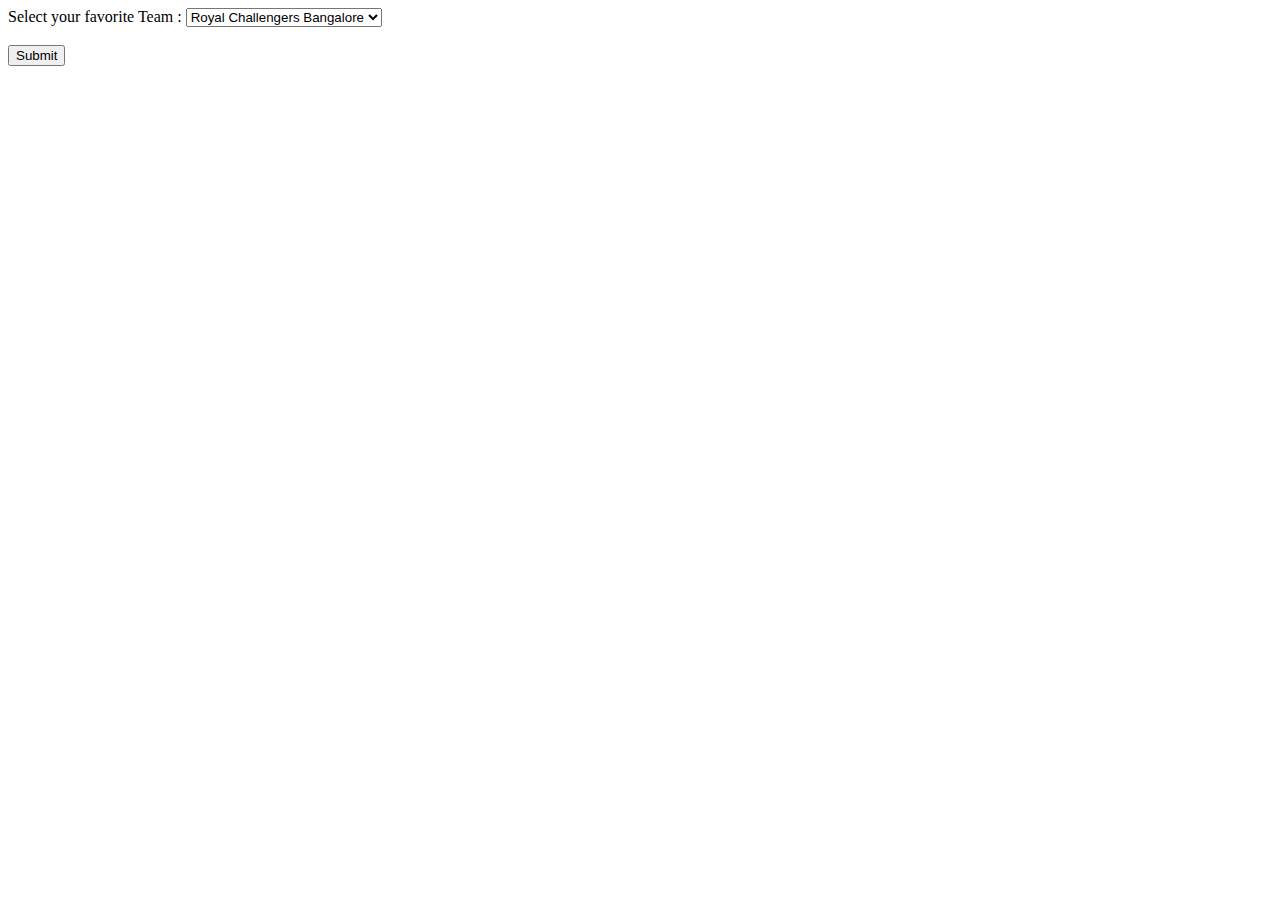
<file: index.html>
<html>
<head>
	<title> Page 1 - PHP Sessions </title>
</head>
<body>
	<form method = "post" action = "Page2.php">
		Select your favorite Team : <select name = "Team" id = "Team">
			<option> Royal Challengers Bangalore </option>
			<option> Chennai Super Kings </option>
			<option> Mumbai Indians </option>
			<option> Rajasthan Royals </option>			
			<option> Sunrisers Hyderabad </option>
		</select>
		<br>
		<br>
		<input type = "submit" />
	</form>
</body>
</head>
</file>
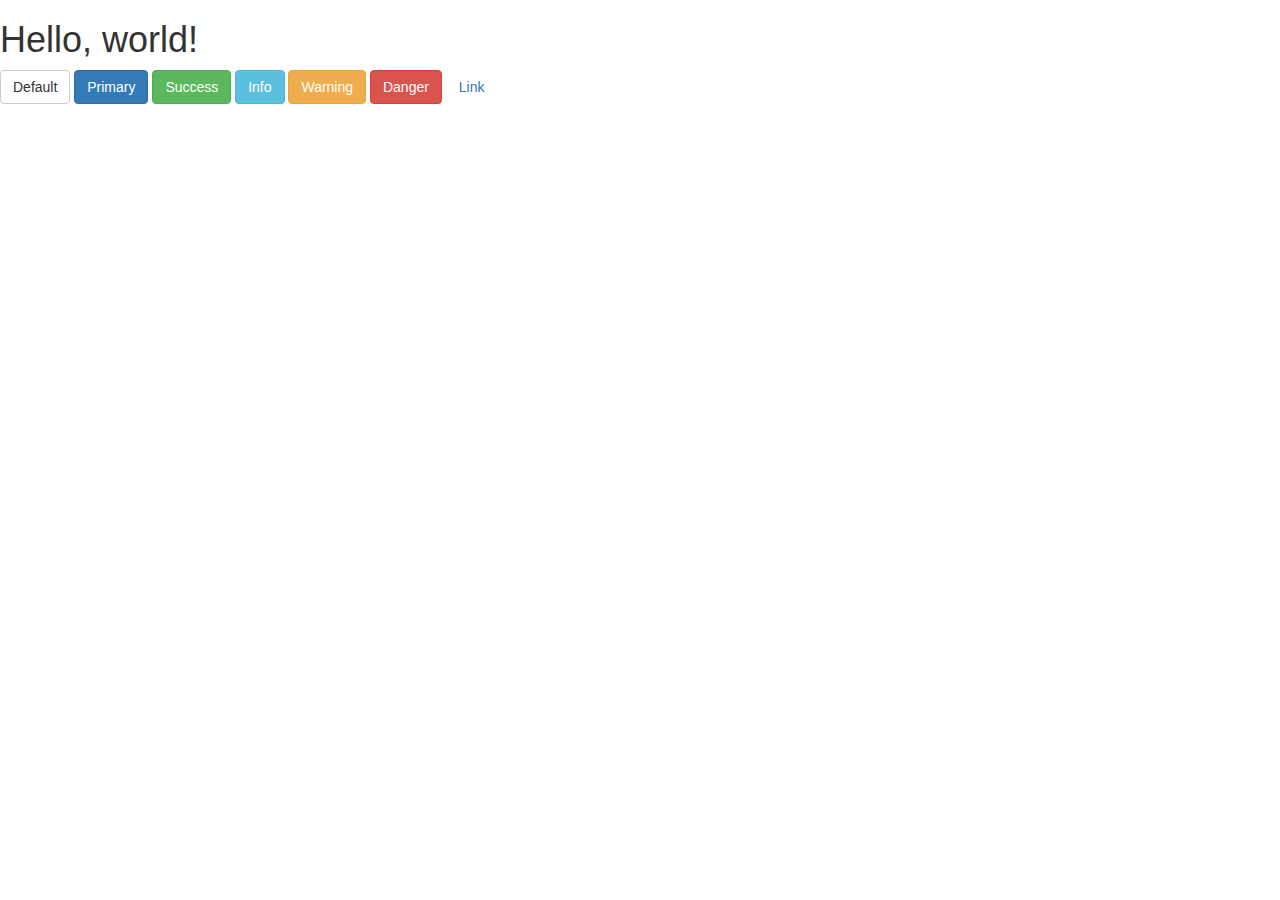
<file: bscheck.html>
<!DOCTYPE html>
<html lang="en">
  <head>
    <meta charset="utf-8">
    <meta http-equiv="X-UA-Compatible" content="IE=edge">
    <meta name="viewport" content="width=device-width, initial-scale=1">
    <title>Bootstrap 101 Template</title>
 
    <!-- Bootstrap -->
    <link href="css/bootstrap.min.css" rel="stylesheet">
 
    <!-- HTML5 Shim and Respond.js IE8 support of HTML5 elements and media queries -->
    <!-- WARNING: Respond.js doesn't work if you view the page via file:// -->
    <!--[if lt IE 9]>
      <script src="https://oss.maxcdn.com/libs/html5shiv/3.7.0/html5shiv.js"></script>
      <script src="https://oss.maxcdn.com/libs/respond.js/1.4.2/respond.min.js"></script>
    <![endif]-->
  </head>
  <body>
    <h1>Hello, world!</h1>
	<button type="button" class="btn btn-default">Default</button>
<button type="button" class="btn btn-primary">Primary</button>
<button type="button" class="btn btn-success">Success</button>
<button type="button" class="btn btn-info">Info</button>
<button type="button" class="btn btn-warning">Warning</button>
<button type="button" class="btn btn-danger">Danger</button>
<button type="button" class="btn btn-link">Link</button>
 
    <!-- jQuery (necessary for Bootstrap's JavaScript plugins) -->
    <script src="https://ajax.googleapis.com/ajax/libs/jquery/1.11.0/jquery.min.js"></script>
    <!-- Include all compiled plugins (below), or include individual files as needed -->
    <script src="js/bootstrap.min.js"></script>
  </body>
</html>
</file>
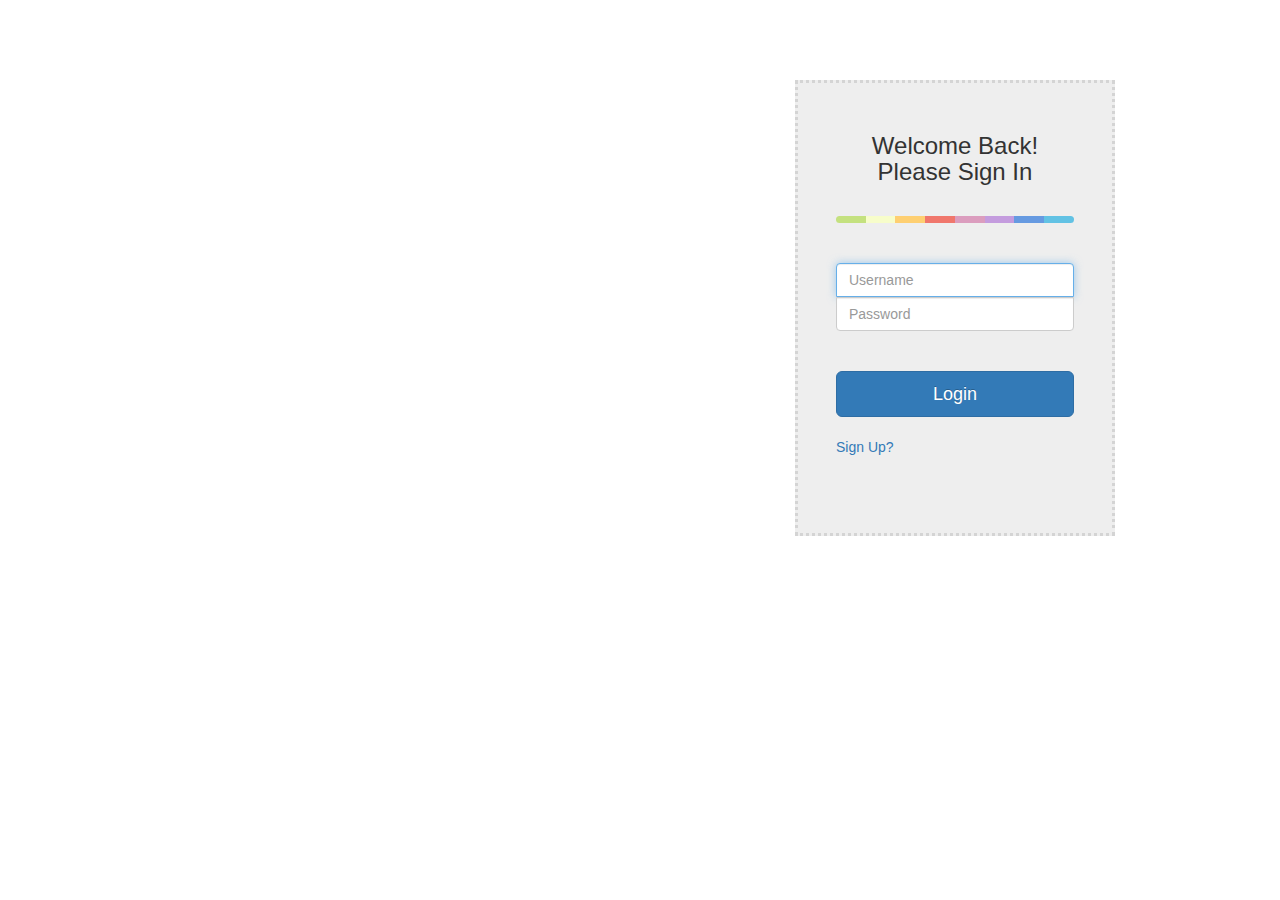
<file: logintry.html>
<head>
<link rel="stylesheet" type="text/css" href="logintry.css">
<link href="css/bootstrap.min.css" rel="stylesheet">
</head>
<body>
<div class = "container"style="height:300px;width:350px ;margin-right:150px;padding-up:5px" >
	<div class="wrapper" >
		<form action="" method="post" name="Login_Form" class="form-signin">       
		    <h3 class="form-signin-heading">Welcome Back! Please Sign In</h3>
			  <hr class="colorgraph"><br>
			  <input type="text" class="form-control" name="Username" placeholder="Username" required="" autofocus="" />
			  <input type="password" class="form-control" name="Password" placeholder="Password" required=""/>     	
              <br/>			  
			  <button class="btn btn-lg btn-primary btn-block"  name="Submit" value="Login" type="Submit">Login</button>  	
              <br/>
			 <p><a href="signup.html">Sign Up?</a></p>
		</form>			
	</div>
</div>

 <script src="js/bootstrap.min.js"></script>
</body>
</file>
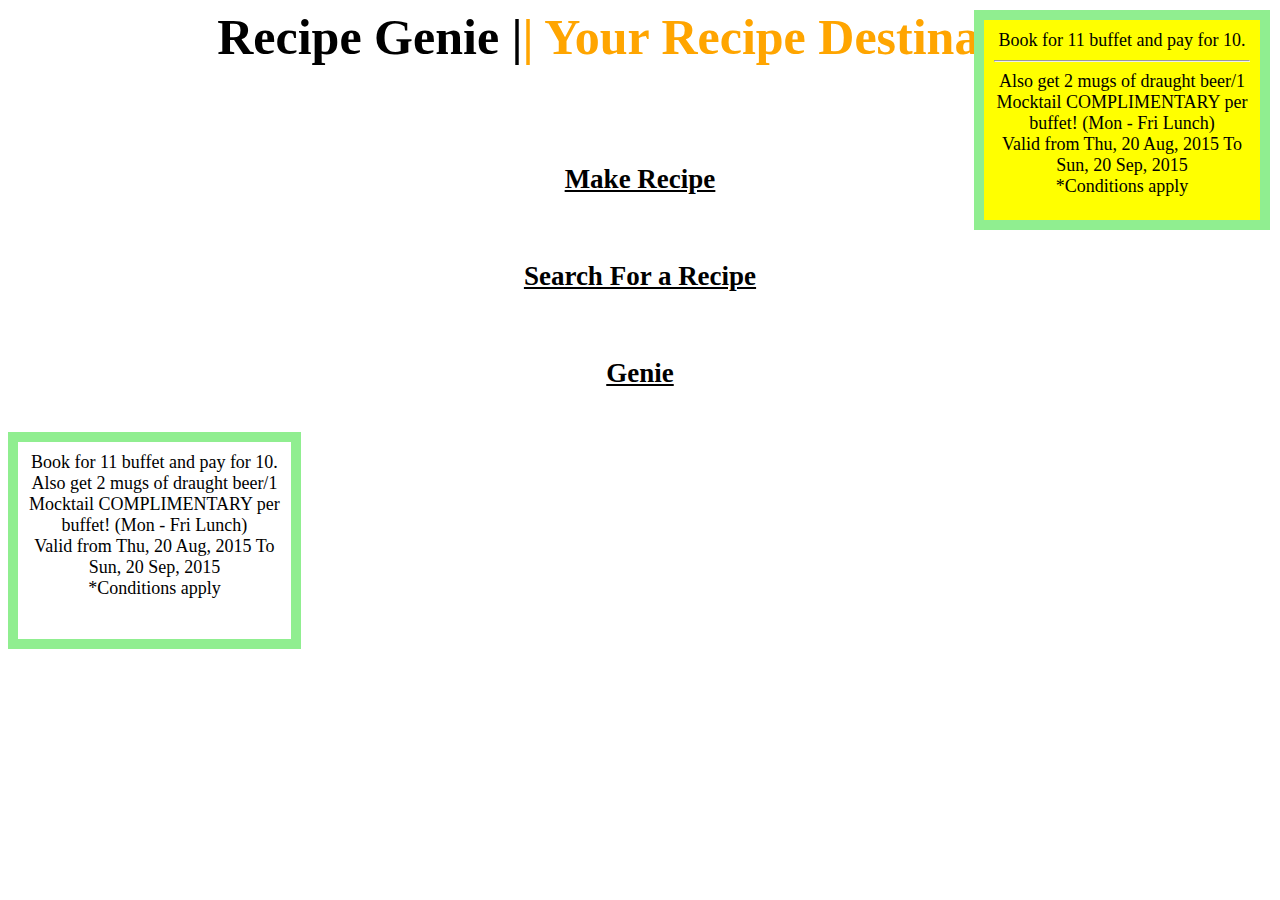
<file: mphome.html>
<html>
<head>
	<title>
		Recipe Genie
	</title>
	<style type="text/css">
		a.name{color:orange}
		body{font-size:18px}
		h1{font-size:50px}
		a:link{color:black}
		a:hover{font-size:40px}
		div:hover{width:70%;height:50%}
	</style>
</head>
<body style=";text-align:center">
	<h1> Recipe Genie |<a class="name" >| Your Recipe Destination </a> </h1> <br /> <br />
	<h2><a href="makerecipe.html"> Make Recipe </a></h2> <br />
	<h2><a href="searchrecipe.html"> Search For a Recipe </a></h2> <br />
	<h2><a href="genie.html"> Genie </a></h2>
	<br />
	<div style="width:20%;height:20%;text-align:center;border:10px solid lightgreen;scroll:overflow;padding:10px;position:absolute;background-color:yellow;overflow:scroll;right:10px;top:10px"> 
	Book for 11 buffet and pay for 10. <hr /> Also get 2 mugs of draught beer/1 Mocktail COMPLIMENTARY per buffet! (Mon - Fri Lunch) <br />
Valid from  Thu, 20 Aug, 2015 To Sun, 20 Sep, 2015 <br /> *Conditions apply
	</div>
	<div style="width:20%;height:20%;text-align:center;border:10px solid lightgreen;scroll:overflow;padding:10px;postion:absolute;left:10px;top:10px"> 
	Book for 11 buffet and pay for 10. <br /> Also get 2 mugs of draught beer/1 Mocktail COMPLIMENTARY per buffet! (Mon - Fri Lunch) <br />
Valid from  Thu, 20 Aug, 2015 To Sun, 20 Sep, 2015 <br /> *Conditions apply
	</div>
	
	<!--
	<div style="width:30%;text-align:center;border:10px solid lightgreen;float:left"> Make Recipe </div>
	<div style="width:30%;text-align:center;border:10px solid lightgreen;float:center"> Search for a Recipe </div>
	<div style="width:30%;text-align:center;border:10px solid lightgreen;float:right"> Genie </div>
	<br />
	<h2> Menu </h2>
	<div style="width:50%;height:10%;text-align:center;border:10px solid lightgreen"> </div>
	<h2> Offers </h2>
	<div style="width:50%;height:20%;text-align:center;border:10px solid lightgreen;scroll:overflow;padding:10px"> 
	Book for 11 buffet and pay for 10. <br /> Also get 2 mugs of draught beer/1 Mocktail COMPLIMENTARY per buffet! (Mon - Fri Lunch) <br />
Valid from  Thu, 20 Aug, 2015 To Sun, 20 Sep, 2015 <br /> *Conditions apply
	</div>
	<h2> Cuisine </h2>
	<ul type=circle>
		<li> European </li>
		<li> Mediterranean </li>
	</ul>
	<h2> Signature Dish: </h2> Veg. Seekh Kabab, Mutton Kebabs, Chicken Tangdi
	<h2> Features: </h2>
	<div style="width:50%;height:20%;text-align:center;border:10px solid lightgreen;padding:10px"> 
		<form>
			<input type="checkbox" disabled> Delivery </input> <br />
			<input type="checkbox" disabled checked> Serves non-veg </input> <br />
			<input type="checkbox" disabled checked> Serves alcoholic beverages </input> <br />
			<input type="checkbox" disabled checked> WiFi available </input> <br />
			<input type="checkbox" disabled> Buffet </input> <br />
		</form>
	</div> 
	//-->
</body>
<html>
</file>
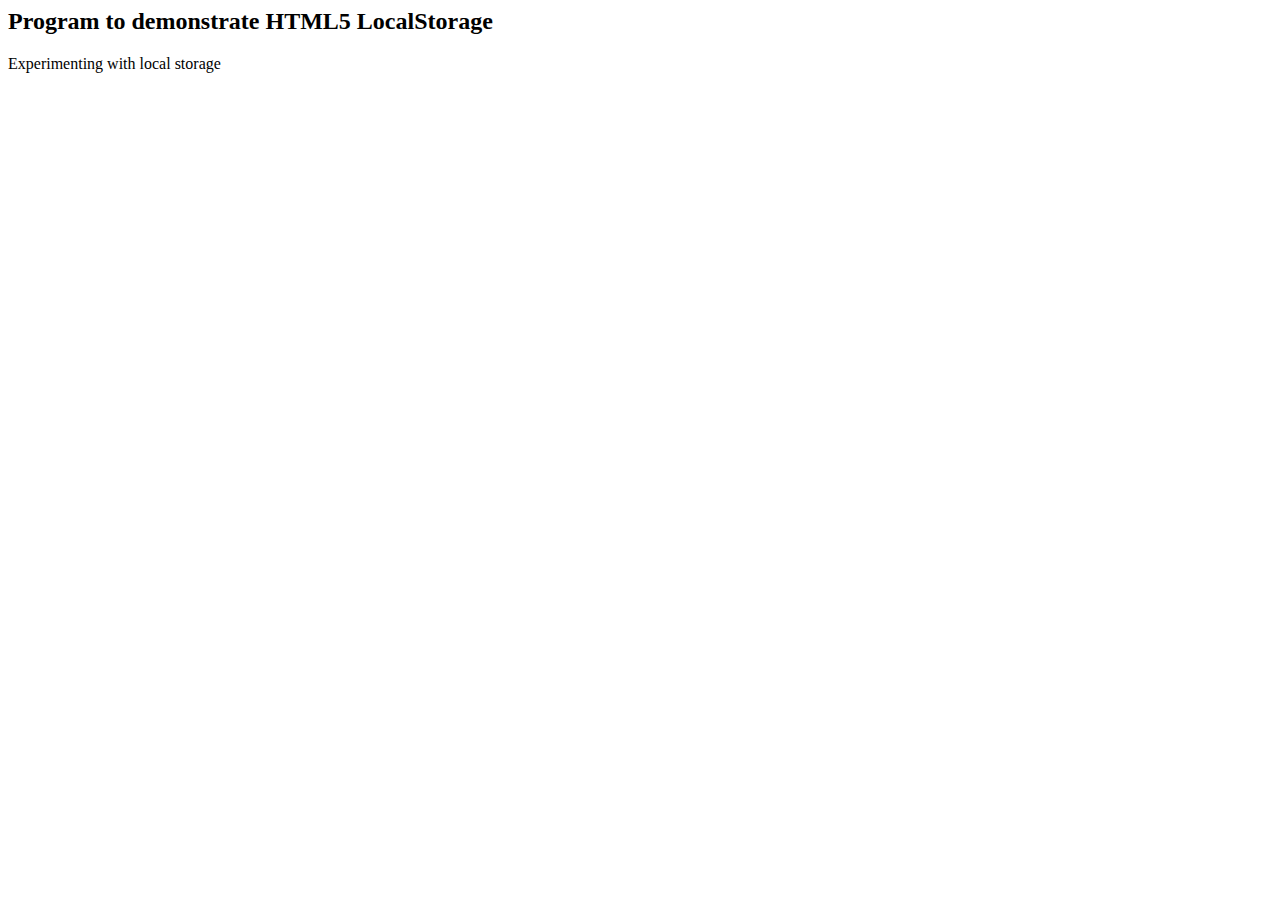
<file: page1.html>
<html>
	<head>
		<title>Local Storage</title>
		<style>
			#heading
			{
				color:black
			}
			#article
			{
				size:10px;
				}
		</style>
		<script type="text/javascript">
			function setValues()
			{
				var h = document.getElementById("heading");
				var a = document.getElementById("article");
				
						h.style.color = localStorage.c1;
						a.style.color = localStorage.c1;
					
					
						a.style.fontSize = localStorage.s1+"px";
					
			}
			window.onstorage = setValues;
		</script>
	</head>
	<body>
		<h2 id="heading">Program to demonstrate HTML5 LocalStorage</h2>
		<p id="article">Experimenting with local storage</p>
	</body>
</html>
</file>
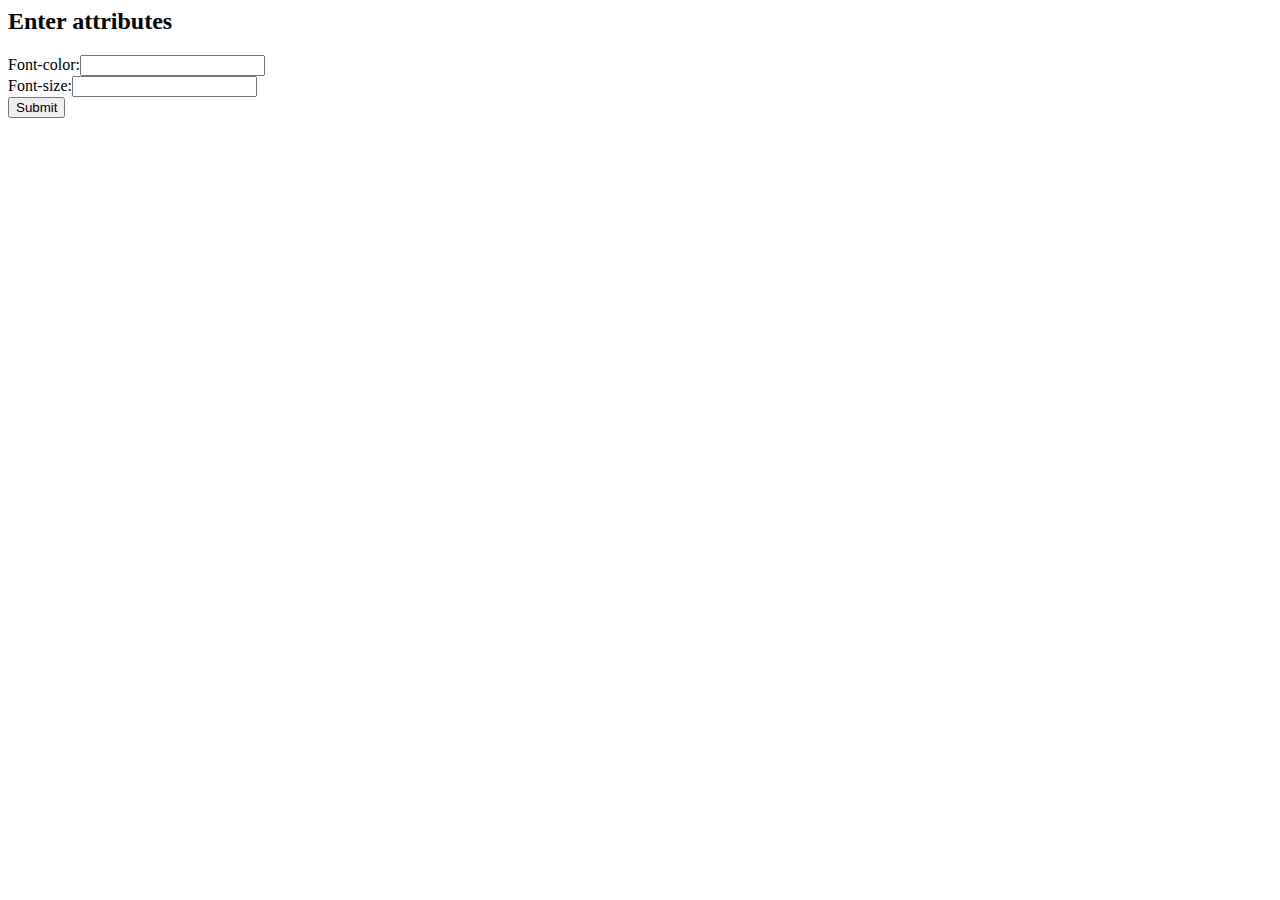
<file: page2.html>
<html>
	<head>
		<title>Control</title>
		<script type="text/javascript">
			function setLocal()
			{
				var clr = document.getElementById("txt");
				var sz = document.getElementById("size");
				
					localStorage.c1=clr.value;
					localStorage.s1=sz.value;
				
			}
		</script>
	</head>
	<body>
		<h2>Enter attributes</h2>
		<form>
			Font-color:<input type="text" id="txt" name="color"><br>
			Font-size:<input type="text" id="size" name="number"><br>
			<input type="submit" value="Submit" name="submit" onclick="setLocal()"><br>
		</form>
	</body>
</html>
</file>
<file: logintry.css>
.wrapper {    
	margin-top: 80px;
	margin-bottom: 20px;
	
}

.form-signin {
  max-width: 420px;
  padding: 30px 38px 66px;
  margin: 0 auto;
  background-color: #eee;
  border: 3px dotted rgba(0,0,0,0.1);  
  }

.form-signin-heading {
  text-align:center;
  margin-bottom: 30px;
}

.form-control {
  position: relative;
  font-size: 16px;
  height: auto;
  padding: 10px;
}

input[type="text"] {
  margin-bottom: 0px;
  border-bottom-left-radius: 0;
  border-bottom-right-radius: 0;
}

input[type="password"] {
  margin-bottom: 20px;
  border-top-left-radius: 0;
  border-top-right-radius: 0;
}

.colorgraph {
  height: 7px;
  border-top: 0;
  background-color: #000000;
  border-radius: 5px;
  background-image: -webkit-linear-gradient(left, #c4e17f, #c4e17f 12.5%, #f7fdca 12.5%, #f7fdca 25%, #fecf71 25%, #fecf71 37.5%, #f0776c 37.5%, #f0776c 50%, #db9dbe 50%, #db9dbe 62.5%, #c49cde 62.5%, #c49cde 75%, #669ae1 75%, #669ae1 87.5%, #62c2e4 87.5%, #62c2e4);
  background-image: -moz-linear-gradient(left, #c4e17f, #c4e17f 12.5%, #f7fdca 12.5%, #f7fdca 25%, #fecf71 25%, #fecf71 37.5%, #f0776c 37.5%, #f0776c 50%, #db9dbe 50%, #db9dbe 62.5%, #c49cde 62.5%, #c49cde 75%, #669ae1 75%, #669ae1 87.5%, #62c2e4 87.5%, #62c2e4);
  background-image: -o-linear-gradient(left, #c4e17f, #c4e17f 12.5%, #f7fdca 12.5%, #f7fdca 25%, #fecf71 25%, #fecf71 37.5%, #f0776c 37.5%, #f0776c 50%, #db9dbe 50%, #db9dbe 62.5%, #c49cde 62.5%, #c49cde 75%, #669ae1 75%, #669ae1 87.5%, #62c2e4 87.5%, #62c2e4);
  background-image: linear-gradient(to right, #c4e17f, #c4e17f 12.5%, #f7fdca 12.5%, #f7fdca 25%, #fecf71 25%, #fecf71 37.5%, #f0776c 37.5%, #f0776c 50%, #db9dbe 50%, #db9dbe 62.5%, #c49cde 62.5%, #c49cde 75%, #669ae1 75%, #669ae1 87.5%, #62c2e4 87.5%, #62c2e4);
}

.btn:hover,
.btn:active,
.btn.active,
.btn.disabled,
.btn[disabled] {
  color: #333333;
  background-color: #e6e6e6;
  *background-color: #d9d9d9;
}

.btn:active,
.btn.active {
  background-color: #cccccc \9;
}

.btn:first-child {
  *margin-left: 0;
}

.btn:hover {
  color: #333333;
  text-decoration: none;
  background-color: #e6e6e6;
  *background-color: #d9d9d9;
  /* Buttons in IE7 don't get borders, so darken on hover */

  background-position: 0 -15px;
  -webkit-transition: background-position 0.1s linear;
     -moz-transition: background-position 0.1s linear;
       -o-transition: background-position 0.1s linear;
          transition: background-position 0.1s linear;
}

.btn:focus {
  outline: thin dotted #333;
  outline: 5px auto -webkit-focus-ring-color;
  outline-offset: -2px;
}

.btn.active,
.btn:active {
  background-color: #e6e6e6;
  background-color: #d9d9d9 \9;
  background-image: none;
  outline: 0;
  -webkit-box-shadow: inset 0 2px 4px rgba(0, 0, 0, 0.15), 0 1px 2px rgba(0, 0, 0, 0.05);
     -moz-box-shadow: inset 0 2px 4px rgba(0, 0, 0, 0.15), 0 1px 2px rgba(0, 0, 0, 0.05);
          box-shadow: inset 0 2px 4px rgba(0, 0, 0, 0.15), 0 1px 2px rgba(0, 0, 0, 0.05);
}

.btn.disabled,
.btn[disabled] {
  cursor: default;
  background-color: #e6e6e6;
  background-image: none;
  opacity: 0.65;
  filter: alpha(opacity=65);
  -webkit-box-shadow: none;
     -moz-box-shadow: none;
          box-shadow: none;
}

.btn-large {
  padding: 11px 19px;
  font-size: 17.5px;
  -webkit-border-radius: 6px;
     -moz-border-radius: 6px;
          border-radius: 6px;
}

.btn-large [class^="icon-"],
.btn-large [class*=" icon-"] {
  margin-top: 2px;
}

.btn-small {
  padding: 2px 10px;
  font-size: 11.9px;
  -webkit-border-radius: 3px;
     -moz-border-radius: 3px;
          border-radius: 3px;
}

.btn-small [class^="icon-"],
.btn-small [class*=" icon-"] {
  margin-top: 0;
}

.btn-mini {
  padding: 1px 6px;
  font-size: 10.5px;
  -webkit-border-radius: 3px;
     -moz-border-radius: 3px;
          border-radius: 3px;
}

.btn-block {
  display: block;
  width: 100%;
  padding-right: 0;
  padding-left: 0;
  -webkit-box-sizing: border-box;
     -moz-box-sizing: border-box;
          box-sizing: border-box;
}

.btn-block + .btn-block {
  margin-top: 5px;
}

input[type="submit"].btn-block,
input[type="reset"].btn-block,
input[type="button"].btn-block {
  width: 100%;
}

.btn-primary.active,
.btn-warning.active,
.btn-danger.active,
.btn-success.active,
.btn-info.active,
.btn-inverse.active {
  color: rgba(255, 255, 255, 0.75);
}

.btn {
  border-color: #c5c5c5;
  border-color: rgba(0, 0, 0, 0.15) rgba(0, 0, 0, 0.15) rgba(0, 0, 0, 0.25);
}

.btn-primary {
  color: #ffffff;
  text-shadow: 0 -1px 0 rgba(0, 0, 0, 0.25);
  background-color: #006dcc;
  *background-color: #0044cc;
  background-image: -moz-linear-gradient(top, #0088cc, #0044cc);
  background-image: -webkit-gradient(linear, 0 0, 0 100%, from(#0088cc), to(#0044cc));
  background-image: -webkit-linear-gradient(top, #0088cc, #0044cc);
  background-image: -o-linear-gradient(top, #0088cc, #0044cc);
  background-image: linear-gradient(to bottom, #0088cc, #0044cc);
  background-repeat: repeat-x;
  border-color: #0044cc #0044cc #002a80;
  border-color: rgba(0, 0, 0, 0.1) rgba(0, 0, 0, 0.1) rgba(0, 0, 0, 0.25);
  filter: progid:DXImageTransform.Microsoft.gradient(startColorstr='#ff0088cc', endColorstr='#ff0044cc', GradientType=0);
  filter: progid:DXImageTransform.Microsoft.gradient(enabled=false);
}

.btn-primary:hover,
.btn-primary:active,
.btn-primary.active,
.btn-primary.disabled,
.btn-primary[disabled] {
  color: #ffffff;
  background-color: #0044cc;
  *background-color: #003bb3;
}

.btn-primary:active,
.btn-primary.active {
  background-color: #003399 \9;
}

.btn-warning {
  color: #ffffff;
  text-shadow: 0 -1px 0 rgba(0, 0, 0, 0.25);
  background-color: #faa732;
  *background-color: #f89406;
  background-image: -moz-linear-gradient(top, #fbb450, #f89406);
  background-image: -webkit-gradient(linear, 0 0, 0 100%, from(#fbb450), to(#f89406));
  background-image: -webkit-linear-gradient(top, #fbb450, #f89406);
  background-image: -o-linear-gradient(top, #fbb450, #f89406);
  background-image: linear-gradient(to bottom, #fbb450, #f89406);
  background-repeat: repeat-x;
  border-color: #f89406 #f89406 #ad6704;
  border-color: rgba(0, 0, 0, 0.1) rgba(0, 0, 0, 0.1) rgba(0, 0, 0, 0.25);
  filter: progid:DXImageTransform.Microsoft.gradient(startColorstr='#fffbb450', endColorstr='#fff89406', GradientType=0);
  filter: progid:DXImageTransform.Microsoft.gradient(enabled=false);
}

.btn-warning:hover,
.btn-warning:active,
.btn-warning.active,
.btn-warning.disabled,
.btn-warning[disabled] {
  color: #ffffff;
  background-color: #f89406;
  *background-color: #df8505;
}

.btn-warning:active,
.btn-warning.active {
  background-color: #c67605 \9;
}

.btn-danger {
  color: #ffffff;
  text-shadow: 0 -1px 0 rgba(0, 0, 0, 0.25);
  background-color: #da4f49;
  *background-color: #bd362f;
  background-image: -moz-linear-gradient(top, #ee5f5b, #bd362f);
  background-image: -webkit-gradient(linear, 0 0, 0 100%, from(#ee5f5b), to(#bd362f));
  background-image: -webkit-linear-gradient(top, #ee5f5b, #bd362f);
  background-image: -o-linear-gradient(top, #ee5f5b, #bd362f);
  background-image: linear-gradient(to bottom, #ee5f5b, #bd362f);
  background-repeat: repeat-x;
  border-color: #bd362f #bd362f #802420;
  border-color: rgba(0, 0, 0, 0.1) rgba(0, 0, 0, 0.1) rgba(0, 0, 0, 0.25);
  filter: progid:DXImageTransform.Microsoft.gradient(startColorstr='#ffee5f5b', endColorstr='#ffbd362f', GradientType=0);
  filter: progid:DXImageTransform.Microsoft.gradient(enabled=false);
}

.btn-danger:hover,
.btn-danger:active,
.btn-danger.active,
.btn-danger.disabled,
.btn-danger[disabled] {
  color: #ffffff;
  background-color: #bd362f;
  *background-color: #a9302a;
}

.btn-danger:active,
.btn-danger.active {
  background-color: #942a25 \9;
}

.btn-success {
  color: #ffffff;
  text-shadow: 0 -1px 0 rgba(0, 0, 0, 0.25);
  background-color: #5bb75b;
  *background-color: #51a351;
  background-image: -moz-linear-gradient(top, #62c462, #51a351);
  background-image: -webkit-gradient(linear, 0 0, 0 100%, from(#62c462), to(#51a351));
  background-image: -webkit-linear-gradient(top, #62c462, #51a351);
  background-image: -o-linear-gradient(top, #62c462, #51a351);
  background-image: linear-gradient(to bottom, #62c462, #51a351);
  background-repeat: repeat-x;
  border-color: #51a351 #51a351 #387038;
  border-color: rgba(0, 0, 0, 0.1) rgba(0, 0, 0, 0.1) rgba(0, 0, 0, 0.25);
  filter: progid:DXImageTransform.Microsoft.gradient(startColorstr='#ff62c462', endColorstr='#ff51a351', GradientType=0);
  filter: progid:DXImageTransform.Microsoft.gradient(enabled=false);
}

.btn-success:hover,
.btn-success:active,
.btn-success.active,
.btn-success.disabled,
.btn-success[disabled] {
  color: #ffffff;
  background-color: #51a351;
  *background-color: #499249;
}

.btn-success:active,
.btn-success.active {
  background-color: #408140 \9;
}

.btn-info {
  color: #ffffff;
  text-shadow: 0 -1px 0 rgba(0, 0, 0, 0.25);
  background-color: #49afcd;
  *background-color: #2f96b4;
  background-image: -moz-linear-gradient(top, #5bc0de, #2f96b4);
  background-image: -webkit-gradient(linear, 0 0, 0 100%, from(#5bc0de), to(#2f96b4));
  background-image: -webkit-linear-gradient(top, #5bc0de, #2f96b4);
  background-image: -o-linear-gradient(top, #5bc0de, #2f96b4);
  background-image: linear-gradient(to bottom, #5bc0de, #2f96b4);
  background-repeat: repeat-x;
  border-color: #2f96b4 #2f96b4 #1f6377;
  border-color: rgba(0, 0, 0, 0.1) rgba(0, 0, 0, 0.1) rgba(0, 0, 0, 0.25);
  filter: progid:DXImageTransform.Microsoft.gradient(startColorstr='#ff5bc0de', endColorstr='#ff2f96b4', GradientType=0);
  filter: progid:DXImageTransform.Microsoft.gradient(enabled=false);
}

.btn-info:hover,
.btn-info:active,
.btn-info.active,
.btn-info.disabled,
.btn-info[disabled] {
  color: #ffffff;
  background-color: #2f96b4;
  *background-color: #2a85a0;
}

.btn-info:active,
.btn-info.active {
  background-color: #24748c \9;
}

.btn-inverse {
  color: #ffffff;
  text-shadow: 0 -1px 0 rgba(0, 0, 0, 0.25);
  background-color: #363636;
  *background-color: #222222;
  background-image: -moz-linear-gradient(top, #444444, #222222);
  background-image: -webkit-gradient(linear, 0 0, 0 100%, from(#444444), to(#222222));
  background-image: -webkit-linear-gradient(top, #444444, #222222);
  background-image: -o-linear-gradient(top, #444444, #222222);
  background-image: linear-gradient(to bottom, #444444, #222222);
  background-repeat: repeat-x;
  border-color: #222222 #222222 #000000;
  border-color: rgba(0, 0, 0, 0.1) rgba(0, 0, 0, 0.1) rgba(0, 0, 0, 0.25);
  filter: progid:DXImageTransform.Microsoft.gradient(startColorstr='#ff444444', endColorstr='#ff222222', GradientType=0);
  filter: progid:DXImageTransform.Microsoft.gradient(enabled=false);
}

.btn-inverse:hover,
.btn-inverse:active,
.btn-inverse.active,
.btn-inverse.disabled,
.btn-inverse[disabled] {
  color: #ffffff;
  background-color: #222222;
  *background-color: #151515;
}

.btn-inverse:active,
.btn-inverse.active {
  background-color: #080808 \9;
}

button.btn,
input[type="submit"].btn {
  *padding-top: 3px;
  *padding-bottom: 3px;
}

button.btn::-moz-focus-inner,
input[type="submit"].btn::-moz-focus-inner {
  padding: 0;
  border: 0;
}

button.btn.btn-large,
input[type="submit"].btn.btn-large {
  *padding-top: 7px;
  *padding-bottom: 7px;
}

button.btn.btn-small,
input[type="submit"].btn.btn-small {
  *padding-top: 3px;
  *padding-bottom: 3px;
}

button.btn.btn-mini,
input[type="submit"].btn.btn-mini {
  *padding-top: 1px;
  *padding-bottom: 1px;
}

.btn-link,
.btn-link:active,
.btn-link[disabled] {
  background-color: transparent;
  background-image: none;
  -webkit-box-shadow: none;
     -moz-box-shadow: none;
          box-shadow: none;
}

.btn-link {
  color: #0088cc;
  cursor: pointer;
  border-color: transparent;
  -webkit-border-radius: 0;
     -moz-border-radius: 0;
          border-radius: 0;
}

.btn-link:hover {
  color: #005580;
  text-decoration: underline;
  background-color: transparent;
}

.btn-link[disabled]:hover {
  color: #333333;
  text-decoration: none;
}

.btn-group {
  position: relative;
  display: inline-block;
  *display: inline;
  *margin-left: .3em;
  font-size: 0;
  white-space: nowrap;
  vertical-align: middle;
  *zoom: 1;
}

.btn-group:first-child {
  *margin-left: 0;
}

.btn-group + .btn-group {
  margin-left: 5px;
}

.btn-toolbar {
  margin-top: 10px;
  margin-bottom: 10px;
  font-size: 0;
}

.btn-toolbar .btn + .btn,
.btn-toolbar .btn-group + .btn,
.btn-toolbar .btn + .btn-group {
  margin-left: 5px;
}

.btn-group > .btn {
  position: relative;
  -webkit-border-radius: 0;
     -moz-border-radius: 0;
          border-radius: 0;
}

.btn-group > .btn + .btn {
  margin-left: -1px;
}

.btn-group > .btn,
.btn-group > .dropdown-menu {
  font-size: 14px;
}

.btn-group > .btn-mini {
  font-size: 11px;
}

.btn-group > .btn-small {
  font-size: 12px;
}

.btn-group > .btn-large {
  font-size: 16px;
}

.btn-group > .btn:first-child {
  margin-left: 0;
  -webkit-border-bottom-left-radius: 4px;
          border-bottom-left-radius: 4px;
  -webkit-border-top-left-radius: 4px;
          border-top-left-radius: 4px;
  -moz-border-radius-bottomleft: 4px;
  -moz-border-radius-topleft: 4px;
}

.btn-group > .btn:last-child,
.btn-group > .dropdown-toggle {
  -webkit-border-top-right-radius: 4px;
          border-top-right-radius: 4px;
  -webkit-border-bottom-right-radius: 4px;
          border-bottom-right-radius: 4px;
  -moz-border-radius-topright: 4px;
  -moz-border-radius-bottomright: 4px;
}

.btn-group > .btn.large:first-child {
  margin-left: 0;
  -webkit-border-bottom-left-radius: 6px;
          border-bottom-left-radius: 6px;
  -webkit-border-top-left-radius: 6px;
          border-top-left-radius: 6px;
  -moz-border-radius-bottomleft: 6px;
  -moz-border-radius-topleft: 6px;
}

.btn-group > .btn.large:last-child,
.btn-group > .large.dropdown-toggle {
  -webkit-border-top-right-radius: 6px;
          border-top-right-radius: 6px;
  -webkit-border-bottom-right-radius: 6px;
          border-bottom-right-radius: 6px;
  -moz-border-radius-topright: 6px;
  -moz-border-radius-bottomright: 6px;
}

.btn-group > .btn:hover,
.btn-group > .btn:focus,
.btn-group > .btn:active,
.btn-group > .btn.active {
  z-index: 2;
}

.btn-group .dropdown-toggle:active,
.btn-group.open .dropdown-toggle {
  outline: 0;
}

.btn-group > .btn + .dropdown-toggle {
  *padding-top: 5px;
  padding-right: 8px;
  *padding-bottom: 5px;
  padding-left: 8px;
  -webkit-box-shadow: inset 1px 0 0 rgba(255, 255, 255, 0.125), inset 0 1px 0 rgba(255, 255, 255, 0.2), 0 1px 2px rgba(0, 0, 0, 0.05);
     -moz-box-shadow: inset 1px 0 0 rgba(255, 255, 255, 0.125), inset 0 1px 0 rgba(255, 255, 255, 0.2), 0 1px 2px rgba(0, 0, 0, 0.05);
          box-shadow: inset 1px 0 0 rgba(255, 255, 255, 0.125), inset 0 1px 0 rgba(255, 255, 255, 0.2), 0 1px 2px rgba(0, 0, 0, 0.05);
}

.btn-group > .btn-mini + .dropdown-toggle {
  *padding-top: 2px;
  padding-right: 5px;
  *padding-bottom: 2px;
  padding-left: 5px;
}

.btn-group > .btn-small + .dropdown-toggle {
  *padding-top: 5px;
  *padding-bottom: 4px;
}

.btn-group > .btn-large + .dropdown-toggle {
  *padding-top: 7px;
  padding-right: 12px;
  *padding-bottom: 7px;
  padding-left: 12px;
}

.btn-group.open .dropdown-toggle {
  background-image: none;
  -webkit-box-shadow: inset 0 2px 4px rgba(0, 0, 0, 0.15), 0 1px 2px rgba(0, 0, 0, 0.05);
     -moz-box-shadow: inset 0 2px 4px rgba(0, 0, 0, 0.15), 0 1px 2px rgba(0, 0, 0, 0.05);
          box-shadow: inset 0 2px 4px rgba(0, 0, 0, 0.15), 0 1px 2px rgba(0, 0, 0, 0.05);
}

.btn-group.open .btn.dropdown-toggle {
  background-color: #e6e6e6;
}

.btn-group.open .btn-primary.dropdown-toggle {
  background-color: #0044cc;
}

.btn-group.open .btn-warning.dropdown-toggle {
  background-color: #f89406;
}

.btn-group.open .btn-danger.dropdown-toggle {
  background-color: #bd362f;
}

.btn-group.open .btn-success.dropdown-toggle {
  background-color: #51a351;
}

.btn-group.open .btn-info.dropdown-toggle {
  background-color: #2f96b4;
}

.btn-group.open .btn-inverse.dropdown-toggle {
  background-color: #222222;
}

.btn .caret {
  margin-top: 8px;
  margin-left: 0;
}

.btn-mini .caret,
.btn-small .caret,
.btn-large .caret {
  margin-top: 6px;
}

.btn-large .caret {
  border-top-width: 5px;
  border-right-width: 5px;
  border-left-width: 5px;
}

.dropup .btn-large .caret {
  border-bottom-width: 5px;
}

.btn-primary .caret,
.btn-warning .caret,
.btn-danger .caret,
.btn-info .caret,
.btn-success .caret,
.btn-inverse .caret {
  border-top-color: #ffffff;
  border-bottom-color: #ffffff;
}

.btn-group-vertical {
  display: inline-block;
  *display: inline;
  /* IE7 inline-block hack */

  *zoom: 1;
}

.btn-group-vertical .btn {
  display: block;
  float: none;
  width: 100%;
  -webkit-border-radius: 0;
     -moz-border-radius: 0;
          border-radius: 0;
}

.btn-group-vertical .btn + .btn {
  margin-top: -1px;
  margin-left: 0;
}

.btn-group-vertical .btn:first-child {
  -webkit-border-radius: 4px 4px 0 0;
     -moz-border-radius: 4px 4px 0 0;
          border-radius: 4px 4px 0 0;
}

.btn-group-vertical .btn:last-child {
  -webkit-border-radius: 0 0 4px 4px;
     -moz-border-radius: 0 0 4px 4px;
          border-radius: 0 0 4px 4px;
}

.btn-group-vertical .btn-large:first-child {
  -webkit-border-radius: 6px 6px 0 0;
     -moz-border-radius: 6px 6px 0 0;
          border-radius: 6px 6px 0 0;
}

.btn-group-vertical .btn-large:last-child {
  -webkit-border-radius: 0 0 6px 6px;
     -moz-border-radius: 0 0 6px 6px;
          border-radius: 0 0 6px 6px;
}

.navbar .btn,
.navbar .btn-group {
  margin-top: 5px;
}

.navbar .btn-group .btn,
.navbar .input-prepend .btn,
.navbar .input-append .btn {
  margin-top: 0;
}
</file>
